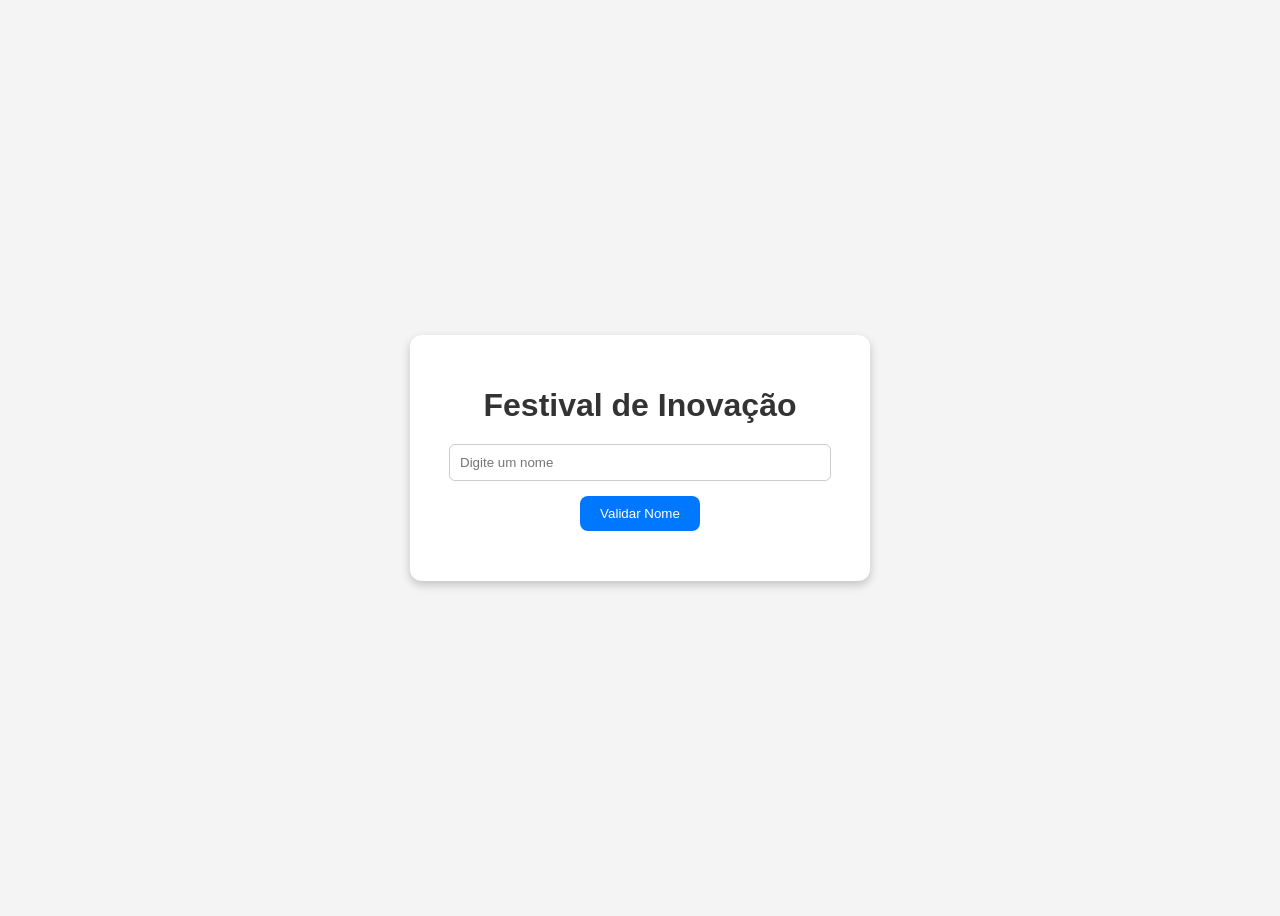
<file: index.html>
<!DOCTYPE html>
<html lang="pt-br">
<head>
    <meta charset="UTF-8">
    <meta name="viewport" content="width=device-width, initial-scale=1.0">
    <title>Festival de Inovação</title>

    <link rel="stylesheet" href="styles.css">
</head>
<body>

    <div class="container">

        <h1>Festival de Inovação</h1>

        <input 
            type="text"
            id="entrada"
            placeholder="Digite um nome"
        >

        <button onclick="validarParticipante()">
            Validar Nome
        </button>

        <p id="mensagem"></p>

        <ul id="lista"></ul>

    </div>

    <script src="script.js"></script>

</body>
</html>
</file>
<file: styles.css>
body{
    font-family: Arial, Helvetica, sans-serif;

    background-color: #f4f4f4;

    display: flex;
    justify-content: center;
    align-items: center;

    height: 100vh;
}

.container{
    background-color: white;

    width: 400px;

    padding: 30px;

    border-radius: 12px;

    box-shadow: 0px 4px 10px rgba(0,0,0,0.2);

    text-align: center;
}

h1{
    margin-bottom: 20px;

    color: #333;
}

input{
    width: 90%;

    padding: 10px;

    margin-bottom: 15px;

    border-radius: 6px;

    border: 1px solid #ccc;
}

button{
    background-color: #0077ff;

    color: white;

    border: none;

    padding: 10px 20px;

    border-radius: 8px;

    cursor: pointer;

    transition: 0.3s;
}

button:hover{
    background-color: #005ad1;
}

#mensagem{
    margin-top: 15px;

    font-weight: bold;
}

ul{
    list-style: none;

    padding: 0;

    margin-top: 20px;
}

li{
    background-color: #e9e9e9;

    margin: 8px 0;

    padding: 10px;

    border-radius: 6px;
}
</file>
<file: Correcao_Bilheteria/styles.css>
body{
    font-family: Arial, Helvetica, sans-serif;

    background-color: #f4f4f4;

    display: flex;
    justify-content: center;
    align-items: center;

    height: 100vh;
}

.container{
    background-color: white;

    width: 400px;

    padding: 30px;

    border-radius: 12px;

    box-shadow: 0px 4px 10px rgba(0,0,0,0.2);

    text-align: center;
}

h1{
    margin-bottom: 20px;

    color: #333;
}

input{
    width: 90%;

    padding: 10px;

    margin-bottom: 15px;

    border-radius: 6px;

    border: 1px solid #ccc;
}

button{
    background-color: #0077ff;

    color: white;

    border: none;

    padding: 10px 20px;

    border-radius: 8px;

    cursor: pointer;

    transition: 0.3s;
}

button:hover{
    background-color: #005ad1;
}

#mensagem{
    margin-top: 15px;

    font-weight: bold;
}

ul{
    list-style: none;

    padding: 0;

    margin-top: 20px;
}

li{
    background-color: #e9e9e9;

    margin: 8px 0;

    padding: 10px;

    border-radius: 6px;
}
</file>
